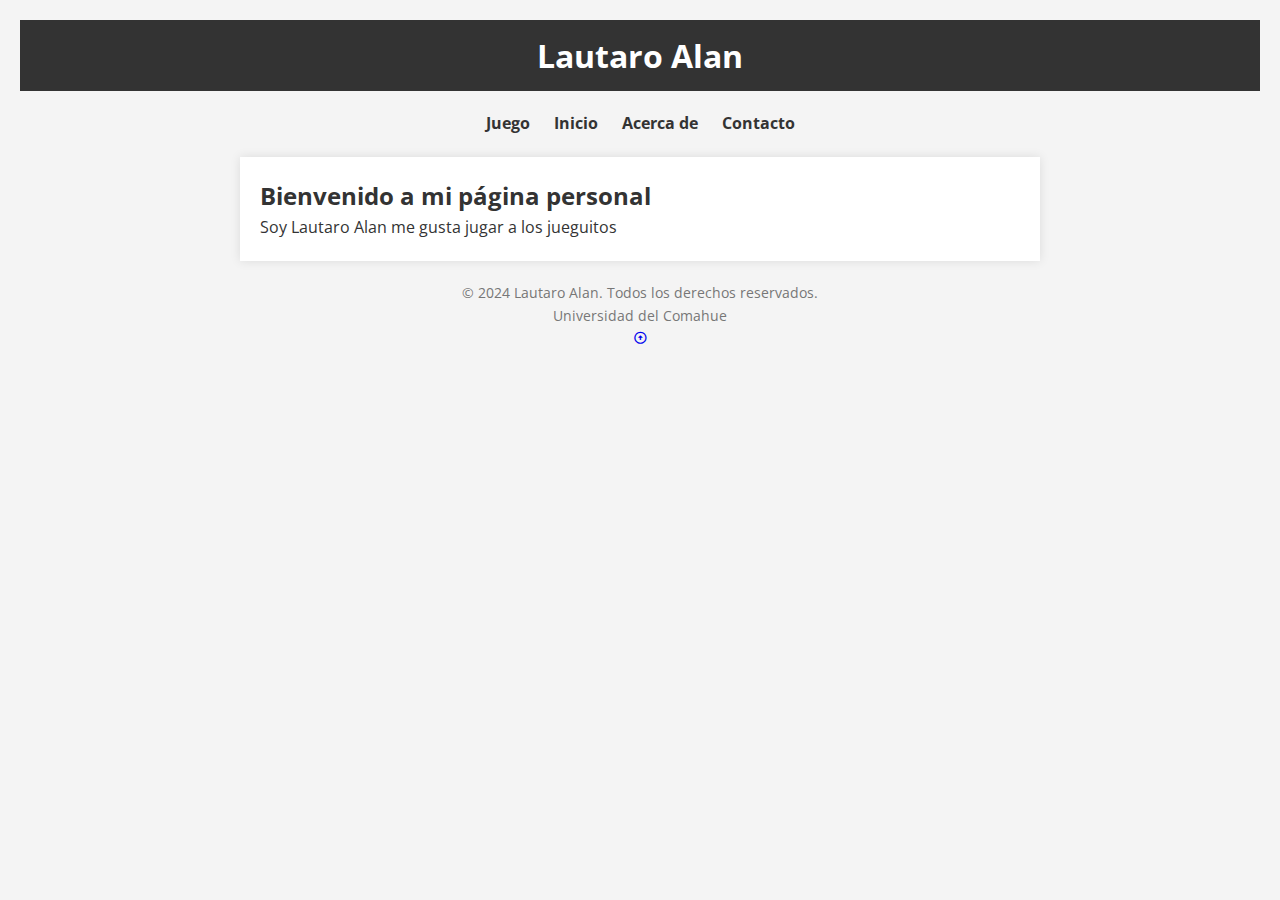
<file: index.html>
<!DOCTYPE html>
<html lang="es">
<head>
    <meta charset="UTF-8">
    <meta name="viewport" content="width=device-width, initial-scale=1.0">
    <title>Lautaro Alan</title>
    <link rel="stylesheet" href="style.css">
    <link href='https://unpkg.com/boxicons@2.1.4/css/boxicons.min.css' rel='stylesheet'>
</head>
<body>
    <header>
        <h1>Lautaro Alan</h1>
    </header class="sticky-header">
    
    <nav>
        <ul>
            <li><a href="adivinanza.html">Juego</a></li>          
            <li><a href="index.html">Inicio</a></li>
            <li><a href="acercade.html">Acerca de</a></li>
            <li><a href="contacto.html">Contacto</a></li>
        </ul>
    </nav>
    
    <main>
        <h2>Bienvenido a mi página personal</h2>
        <p>Soy Lautaro Alan me gusta jugar a los jueguitos</p>
    </main>
    
    <footer>
        <p>&copy; 2024 Lautaro Alan. Todos los derechos reservados.</p>
        <p>Universidad del Comahue</p>
        <a href="#"><i class='bx bx-up-arrow-circle'></i></a>
    </footer>
</body>
</html>
</file>
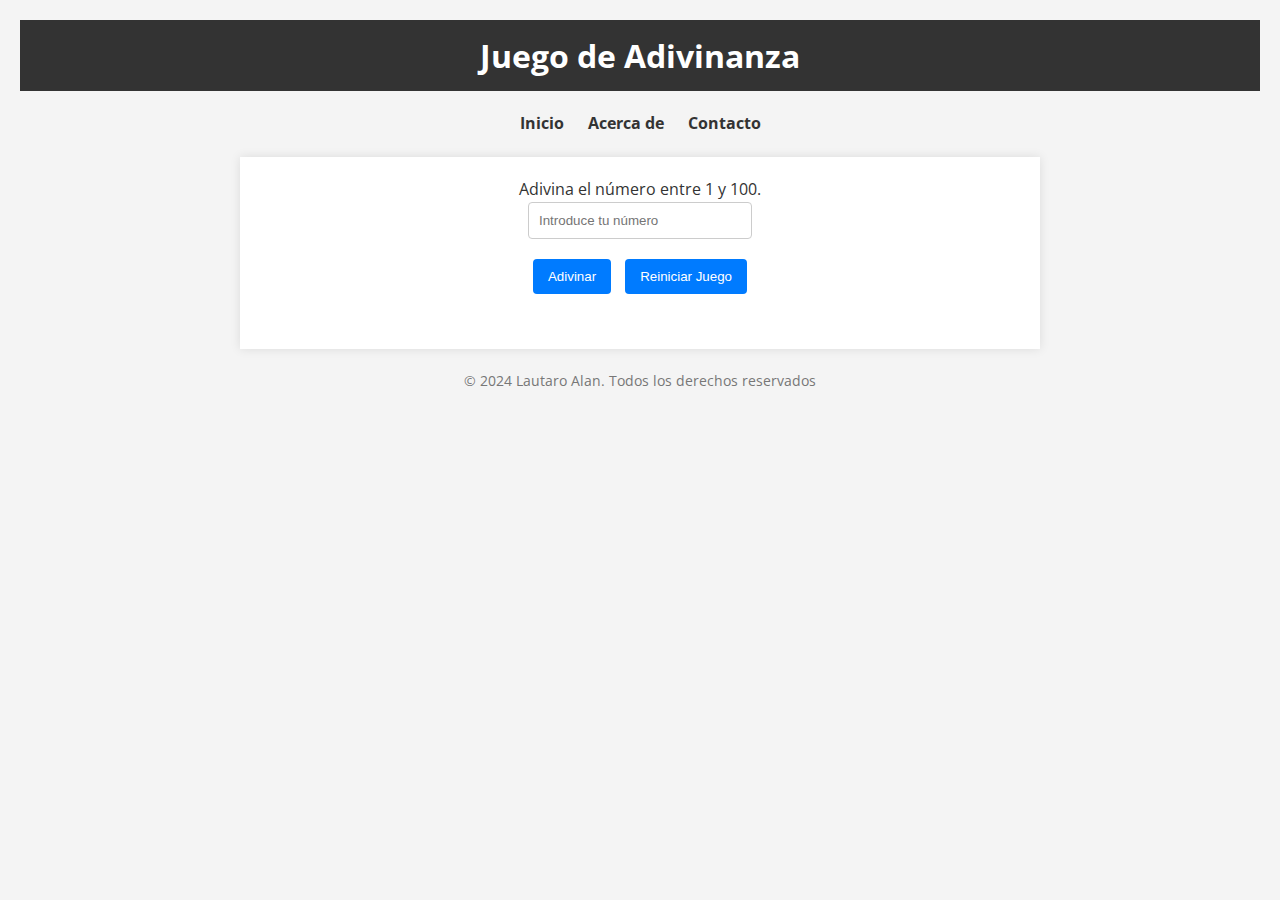
<file: adivinanza.html>
<!DOCTYPE html>
<html lang="es">
<head>
    <meta charset="UTF-8">
    <meta name="viewport" content="width=device-width, initial-scale=1.0">
    <title>Juego de Adivinanza</title>
    <link rel="stylesheet" href="style.css">
</head>
<body>
    <header>
        <h1>Juego de Adivinanza</h1>
    </header>
    <nav>
        <ul>
            <li><a href="index.html">Inicio</a></li>
            <li><a href="acercade.html">Acerca de</a></li>
            <li><a href="contacto.html">Contacto</a></li>
        </ul>
    </nav>
    <main>
        <article>
            <p>Adivina el número entre 1 y 100.</p>
            <form id="game-form">
                <input type="number" id="guess" placeholder="Introduce tu número" min="1" max="100" required>
                <div>
                    <button type="button" onclick="checkGuess()">Adivinar</button>
                    <button type="button" onclick="resetGame()">Reiniciar Juego</button>
                </div>
            </form>
            <p class="message" id="message"></p>
        </article>
    </main>

    <footer>
        <p>&copy; 2024 Lautaro Alan. Todos los derechos reservados</p>
        <a href="#"><i class='bx bx-up-arrow-circle'></i></a>
    </footer>

    <script src="adivinanza.js"></script>
</body>
</html>
</file>
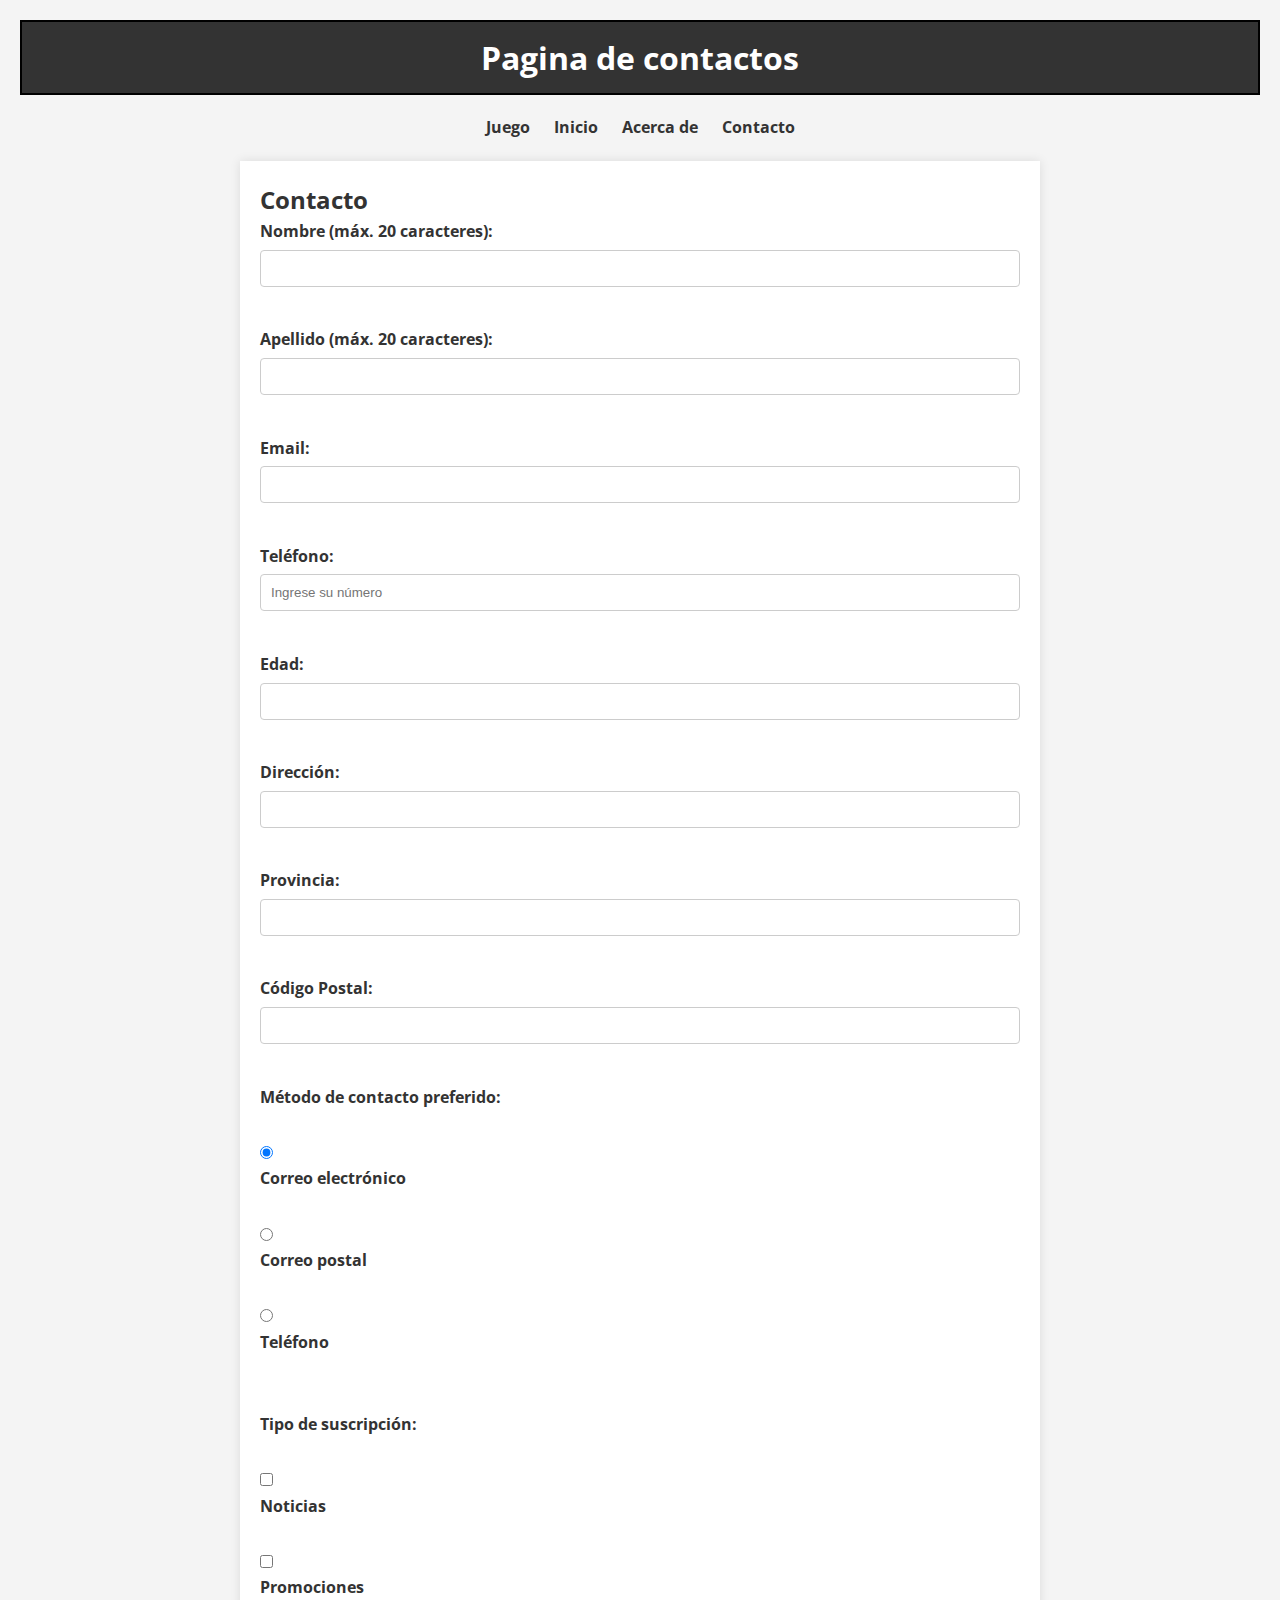
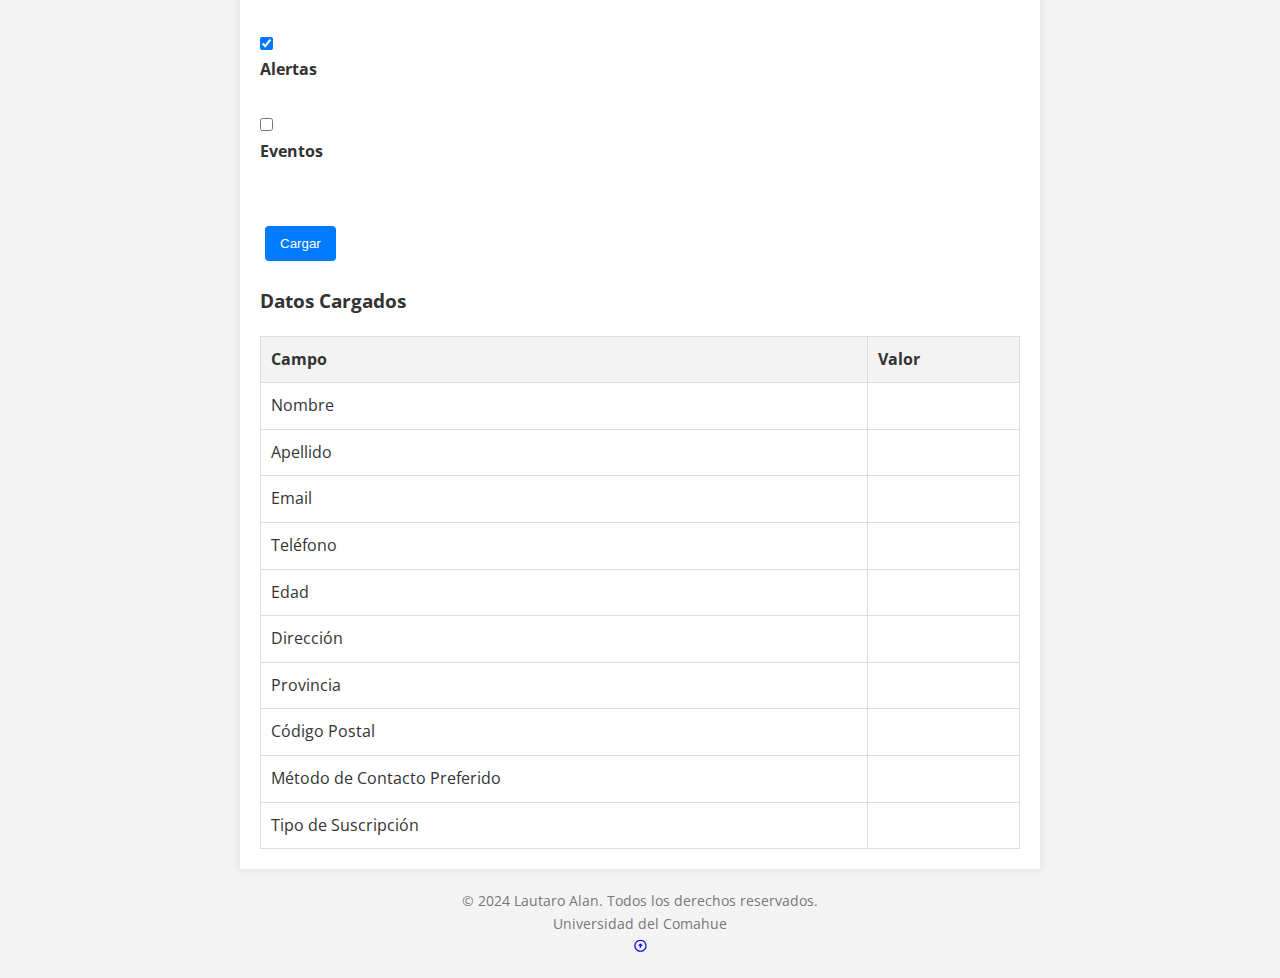
<file: contacto.html>
<!DOCTYPE html>
<html lang="es">
<head>
    <meta charset="UTF-8">
    <meta name="viewport" content="width=device-width, initial-scale=1.0">
    <title>Contacto</title>
    <link rel="stylesheet" href="style.css">

    <link href='https://unpkg.com/boxicons@2.1.4/css/boxicons.min.css' rel='stylesheet'>
</head>
<body>
    <header class="sticky-header">
        <h1>Pagina de contactos</h1>
    </header>
    
    <nav>
        <ul>
            <li><a href="adivinanza.html">Juego</a></li>
            <li><a href="index.html">Inicio</a></li>
            <li><a href="acercade.html">Acerca de</a></li>
            <li><a href="contacto.html">Contacto</a></li>
        </ul>
    </nav>

    <main>
        <h2>Contacto</h2>

        <form action="#" method="POST">
            <label for="nombre">Nombre (máx. 20 caracteres):</label>
            <input type="text" id="nombre" name="nombre" maxlength="20" required><br><br>

            <label for="apellido">Apellido (máx. 20 caracteres):</label>
            <input type="text" id="apellido" name="apellido" maxlength="20"><br><br>

            <label for="email">Email:</label>
            <input type="email" id="email" name="email" required><br><br>

            <label for="telefono">Teléfono:</label>
            <input type="tel" id="telefono" name="telefono" onfocus="this.placeholder=''" placeholder="Ingrese su número"><br><br>

            <label for="edad">Edad:</label>
            <input type="number" id="edad" name="edad" min="16" max="120"><br><br>

            <label for="direccion">Dirección:</label>
            <input type="text" id="direccion" name="direccion"><br><br>

            <label for="provincia">Provincia:</label>
            <input list="provincias" id="provincia" name="provincia">
            <datalist id="provincias">
                <option value="Chubut">
                <option value="Río Negro">
                <option value="Neuquén">
                <option value="Santa Cruz">
                <option value="Tierra del Fuego">
            </datalist><br><br>

            <label for="codigoPostal">Código Postal:</label>
            <input type="text" id="codigoPostal" name="codigoPostal" pattern="^[A-Z]\d{4}[A-Z]{3}$" required title="Formato: A1234ABC"><br><br>

            <label>Método de contacto preferido:</label><br>
            <input type="radio" id="correoElectronico" name="contacto" value="correo electrónico" checked>
            <label for="correoElectronico">Correo electrónico</label><br>
            <input type="radio" id="correoPostal" name="contacto" value="correo postal">
            <label for="correoPostal">Correo postal</label><br>
            <input type="radio" id="telefonoContacto" name="contacto" value="teléfono">
            <label for="telefonoContacto">Teléfono</label><br><br>

            <label>Tipo de suscripción:</label><br>
            <input type="checkbox" id="noticias" name="suscripcion" value="noticias">
            <label for="noticias">Noticias</label><br>
            <input type="checkbox" id="promociones" name="suscripcion" value="promociones">
            <label for="promociones">Promociones</label><br>
            <input type="checkbox" id="alertas" name="suscripcion" value="alertas" checked>
            <label for="alertas">Alertas</label><br>
            <input type="checkbox" id="eventos" name="suscripcion" value="eventos">
            <label for="eventos">Eventos</label><br><br>

            <button type="submit">Cargar</button>
        </form>

        <h3>Datos Cargados</h3>
        <table border="1">
            <tr>
                <th>Campo</th>
                <th>Valor</th>
            </tr>
            <tr>
                <td>Nombre</td>
                <td data-field="nombre"></td>
            </tr>
            <tr>
                <td>Apellido</td>
                <td data-field="apellido"></td>
            </tr>
            <tr>
                <td>Email</td>
                <td data-field="email"></td>
            </tr>
            <tr>
                <td>Teléfono</td>
                <td data-field="telefono"></td>
            </tr>
            <tr>
                <td>Edad</td>
                <td data-field="edad"></td>
            </tr>
            <tr>
                <td>Dirección</td>
                <td data-field="direccion"></td>
            </tr>
            <tr>
                <td>Provincia</td>
                <td data-field="provincia"></td>
            </tr>
            <tr>
                <td>Código Postal</td>
                <td data-field="codigoPostal"></td>
            </tr>
            <tr>
                <td>Método de Contacto Preferido</td>
                <td data-field="contacto"></td>
            </tr>
            <tr>
                <td>Tipo de Suscripción</td>
                <td data-field="suscripcion"></td>
            </tr>            
        </table>
    </main>

    <footer>
        <p>&copy; 2024 Lautaro Alan. Todos los derechos reservados.</p>
        <p>Universidad del Comahue</p>
        <a href="#"><i class='bx bx-up-arrow-circle'></i></a>
    </footer>

    <script src="contacto.js"></script>
</body>
</html>
</file>
<file: style.css>
@import url('https://fonts.googleapis.com/css?family=Open+Sans');

* {
    margin: 0;
    padding: 0;
    box-sizing: border-box;
}


body {
    font-family: 'Open Sans', sans-serif;
    line-height: 1.6;
    background-color: #f4f4f4;
    color: #333;
    padding: 20px;
}

header {
    background-color: #333;
    color: white;
    padding: 10px 0;
    text-align: center;
}

nav {
    margin: 20px 0;
    text-align: center;
}

nav ul {
    list-style: none;
}

nav ul li {
    display: inline;
    margin: 0 10px;
}

nav ul li a {
    color: #333;
    text-decoration: none;
    font-weight: bold;
}

nav ul li a:hover {
    color: #007BFF;
}

main {
    background-color: white;
    padding: 20px;
    margin: 20px auto;
    max-width: 800px;
    box-shadow: 0 0 10px rgba(0, 0, 0, 0.1);
}

footer {
    text-align: center;
    margin-top: 20px;
    font-size: 0.9em;
    color: #777;
}

form {
    margin-bottom: 20px;
}

form label {
    display: block;
    margin-bottom: 5px;
    font-weight: bold;
}

form input[type="text"],
form input[type="email"],
form input[type="tel"],
form input[type="number"],
form input[list],
form select {
    width: 100%;
    padding: 10px;
    margin-bottom: 15px;
    border: 1px solid #ccc;
    border-radius: 4px;
}

form input[type="radio"],
form input[type="checkbox"] {
    margin-right: 10px;
}

form button {
    background-color: #007BFF;
    color: white;
    padding: 10px 15px;
    border: none;
    border-radius: 4px;
    cursor: pointer;
}

form button:hover {
    background-color: #0056b3;
}


table {
    width: 100%;
    border-collapse: collapse;
    margin-top: 20px;
}

table, th, td {
    border: 1px solid #ddd;
}

th, td {
    padding: 10px;
    text-align: left;
}

th {
    background-color: #f4f4f4;
    font-weight: bold;
}

footer {
    text-align: center;
    margin-top: 20px;
    font-size: 0.9em;
    color: #777;
}

.sticky-header {
    position: sticky;
    top: 0;
    border: 2px solid#000;
    padding: 10px; 
    z-index: 1000; 
}

.logo{
    width: 300px; 
    animation: spin 2s ease-in-out;
    transform-origin: center;
  }

  @keyframes spin {
    0% {
        transform: rotateY(0deg);
    }
    100% {
        transform: rotateY(360deg);
    }
}

article{
    display: flex;
    align-items: center;
flex-direction: column;
}
.maximo{
    max-height: 300px;
    overflow-y: auto;
    display: flex;
   
}

form input[type="number"] {
    width: 100%;
    padding: 10px;
    margin-bottom: 15px;
    border: 1px solid #ccc;
    border-radius: 4px;
}

form button {
    background-color: #007BFF;
    color: white;
    padding: 10px 15px;
    border: none;
    border-radius: 4px;
    cursor: pointer;
    margin: 5px;
}

form button:hover {
    background-color: #0056b3;
}

.message {
    margin-top: 10px;
    font-weight: bold;
    color: #333;
}

footer {
    text-align: center;
    margin-top: 20px;
    font-size: 0.9em;
    color: #777;
}
</file>
